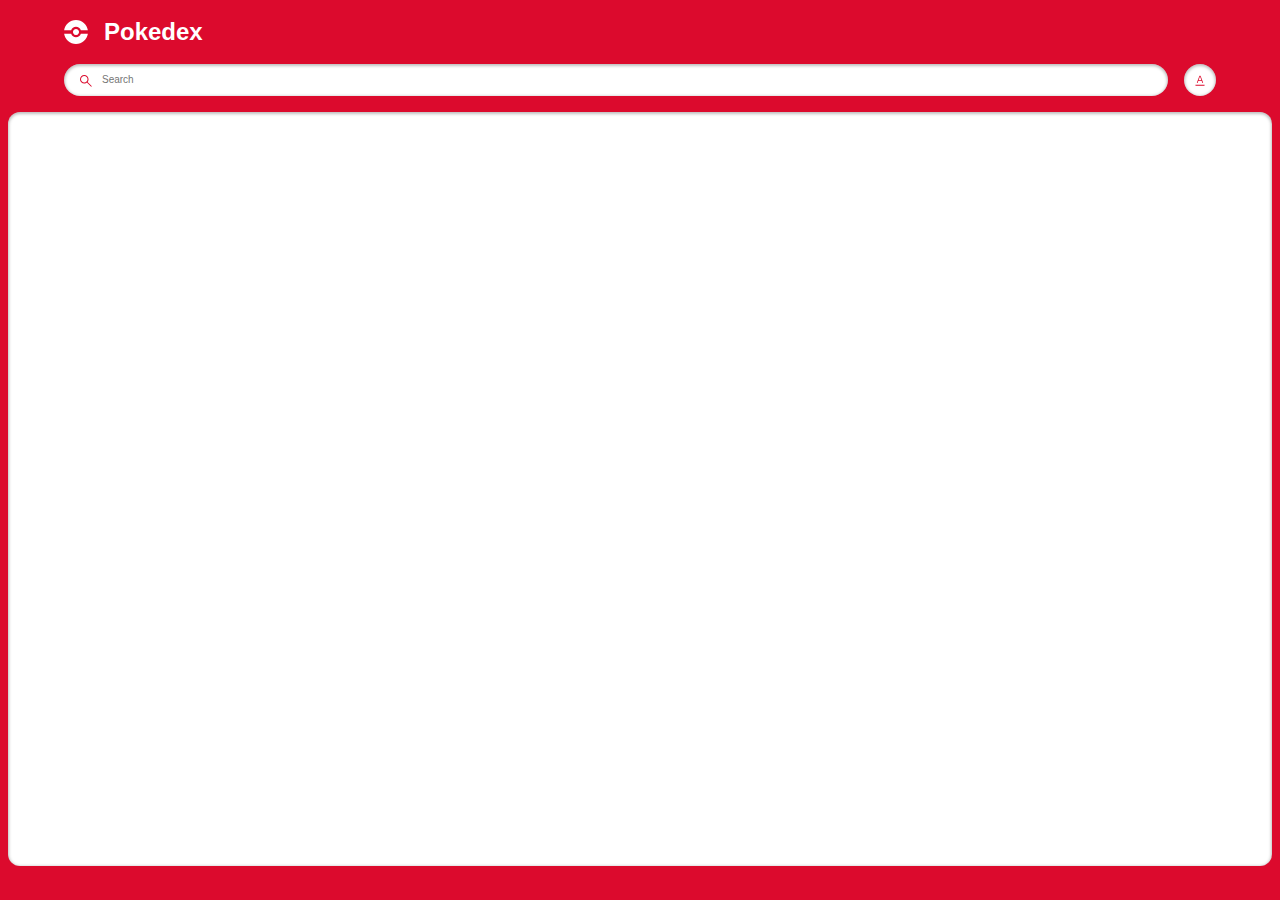
<file: index.html>
<!DOCTYPE html>
<html lang="en">
<head>
  <meta charset="UTF-8">
  <meta name="viewport" content="width=device-width, initial-scale=1.0">
  <title>Document</title>
  <link rel="stylesheet" href="./styles/style.css">
  <!--`defer` JS execution after the page has finished parsing -->
  <script src="./js/app.js" defer></script>
  <script src="./js/search.js" defer></script>
</head>
<body>
  <main class="main">
    <header class="header home">
      <div class="container">
        <div class="logo-wrapper">
          <img 
            src="assets/pokeball.svg" 
            alt="pokeball"
          />
          <h1>Pokedex</h1>
        </div>
        <div class="search-wrapper">
          <div class="search-wrap">
            <img 
              src="assets/search.svg" 
              alt="search icon" 
              class="search-icon"
            />
            <input 
              type="text" 
              class="search-input body3-fonts" 
              placeholder="Search" 
              id="search-input"
            />
            <img 
              src="assets/cross.svg" 
              alt="cross icon" 
              class="search-close-icon"
              id="search-close-icon"
            />
          </div>
          <div class="sort-wrapper">
            <div class="sort-wrap">
              <img 
                src="assets/sorting.svg" 
                alt="sorting" 
                class="sort-icon" 
                id="sort-icon"
              />
            </div>
            <div class="filter-wrapper">
              <p class="body2-fonts">Search by:</p>
              <div class="filter-wrap">
                <div>
                  <input 
                    type="radio" 
                    id="number" 
                    name="filters" 
                    value="number"
                    checked
                  />
                  <label for="number" class="body3-fonts">Number</label>
                </div>
                <div>
                  <input 
                    type="radio"
                    id="name"
                    name="filters"
                    value="name"
                  />
                  <label for="name" class="body3-fonts">Name</label>
                </div>
              </div>
            </div>
          </div>
        </div>
      </div>
    </header>
    <section class="pokemon-list">
      <div class="container">
        <div class="list-wrapper"></div>
      </div>
      <div id="not-found-message">Pokemon not found</div>
    </section>
  </main>
</body>
</html>
</file>
<file: styles/style.css>
:root {
  --identity-primary: #dc0a2d;

  --grayscale-dark: #212121;
  --grayscale-medium: #666666;
  --grayscale-light: #e0e0e0;
  --grayscale-background: #efefef;
  --grayscale-white: #ffffff;

  --headline-font-size: 24px;
  --body1-font-size: 14px;
  --body2-font-size: 12px;
  --body3-font-size: 10px;
  --subtitle1-font-size: 14px;
  --subtitle2-font-size: 12px;
  --subtitle3-font-size: 10px;
  --caption-font-size: 8px;

  --headline-line-height: 32px;
  --common-line-height: 16px;
  --caption-line-height: 12px;

  --font-weight-regular: 400;
  --font-weight-bold: 700;

  --drop-shadow: 0px 1px 3px 1px rgba(0, 0, 0, 0.2);
  --drop-shadow-hover: 0px 3px 12px 3px rgba(0, 0, 0, 0.2);
  --drop-shadow-inner: 0px 1px 3px 1px rgba(0, 0, 0, 0.25) inset;
}

h2,
h3,
h4,
.body1-fonts,
.body2-fonts,
.body3-fonts {
  line-height: var(--common-line-height);
}

h1 {
  font-size: var(--headline-font-size);
  line-height: var(--headline-line-height);
}

h2 {
  font-size: var(--subtitle1-font-size);
}

h3 {
  font-size: var(--subtitle2-font-size);
}

h4 {
  font-size: var(--subtitle3-font-size);
}

.body1-fonts {
  font-size: var(--body1-font-size);
}

.body2-fonts {
  font-size: var(--body2-font-size);
}

.body3-fonts {
  font-size: var(--body3-font-size);
}

.caption-fonts {
  font-size: var(--caption-font-size);
  line-height: var(--caption-line-height);
}

input:focus-visible {
  outline: 0;
}

.featured-img a.arrow.hidden {
  display: none;
}

body {
  margin: 0;
  height: 100vh;
  width: 100vw;
  box-sizing: border-box;
  font-family: "Poppins", sans-serif;
}

.main {
  margin: 0;
  padding: 0;
  background-color: var(--identity-primary);
  height: 100vh;
  width: 100vw;
  display: flex;
  flex-direction: column;
  align-items: center;
  gap: 1rem;
}

.header.home {
  width: 90%;
}

.container {
  width: 100%;
  margin: 0;
}

.logo-wrapper {
  display: flex;
  align-items: center;
}

.logo-wrapper > h1 {
  color: var(--grayscale-white);
}

.logo-wrapper > img {
  margin-right: 16px;
}

.search-wrapper,
.search-wrap {
  display: flex;
  align-items: center;
  width: 100%;
  gap: 16px;
}

.search-wrap {
  position: relative;
  background-color: var(--grayscale-white);
  border-radius: 16px;
  box-shadow: var(--drop-shadow-inner);
  height: 32px;
  gap: 8px;
}

.search-icon {
  margin-left: 16px;
}

.search-wrap svg path {
  fill: var(--identity-primary);
}

.search-wrap > input {
  width: 60%;
  border: none;
}

.sort-wrapper {
  position: relative;
}

.sort-wrap {
  background-color: var(--grayscale-white);
  border-radius: 100%;
  min-width: 2rem;
  min-height: 2rem;
  box-shadow: var(--drop-shadow-inner);
  display: flex;
  align-items: center;
  justify-content: center;
  position: relative;
}

.search-close-icon {
  position: absolute;
  right: 1rem;
  display: none;
  cursor: pointer;
}

.search-close-icon-visible {
  display: block;
}

.filter-wrapper {
  position: absolute;
  background: var(--identity-primary);
  border: 4px solid var(--identity-primary);
  border-top: 0;
  border-radius: 12px;
  padding: 0px 4px 4px 4px;
  right: 0px;
  box-shadow: var(--drop-shadow-hover);
  min-width: 113px;
  top: 40px;
  display: none;
  z-index: 5000;
}

.filter-wrapper-open {
  display: block;
}

.filter-wrapper-overlay .main::before {
  background-color: rgba(0, 0, 0, 0.4);
  width: 100%;
  height: 100%;
  position: absolute;
  left: 0;
  right: 0;
  top: 0;
  bottom: 0;
  z-index: 2;
}

.filter-wrapper > .body2-fonts {
  color: var(--grayscale-white);
  font-weight: var(--font-weight-bold);
  padding: 16px 20px;
}

.filter-wrap {
  background-color: var(--grayscale-white);
  box-shadow: var(--drop-shadow-inner);
  padding: 16px 20px;
  border-radius: 8px;
}

.filter-wrap > div {
  display: flex;
  align-items: center;
  gap: 8px;
  margin-bottom: 16px;
}

.filter-wrap > div:last-child {
  margin-bottom: 0px;
}

.filter-wrap input {
  accent-color: var(--identity-primary);
}

.pokemon-list {
  background-color: var(--grayscale-white);
  box-shadow: var(--drop-shadow-inner);
  border-radius: 0.75rem;
  min-height: calc(85.5% - 1rem);
  width: calc(100% - 1rem);
  max-height: 100px;
  overflow-y: auto;
}

.list-wrapper {
  margin: 1rem 0;
  display: flex;
  align-items: center;
  justify-content: center;
  flex-wrap: wrap;
  gap: 0.75rem;
}

.list-item {
  border-radius: 8px;
  box-shadow: var(--drop-shadow);
  background-color: var(--grayscale-white);
  width: 8.85rem;
  height: 8.85rem;
  text-align: center;
  text-decoration: none;
  cursor: pointer;
}

.list-item .number-wrap {
  min-height: 16px;
  text-align: right;
  padding: 0 8px;
  color: var(--grayscale-medium);
}

.list-item .name-wrap {
  border-radius: 7px;
  background-color: var(--grayscale-background);
  padding: 24px 8px 4px 8px;
  color: var(--grayscale-dark);
  margin-top: -18px;
}

.list-item .img-wrap {
  width: 72px;
  height: 72px;
  margin: auto;
}

.list-item .img-wrap img {
  width: 100%;
  height: 100%;
}

div#not-found-message {
  display: none;
  position: absolute;
  left: 50%;
  top: 50%;
  transform: translate(-50%, -50%);
  font-size: 20px;
  font-weight: 600;
}
</file>
